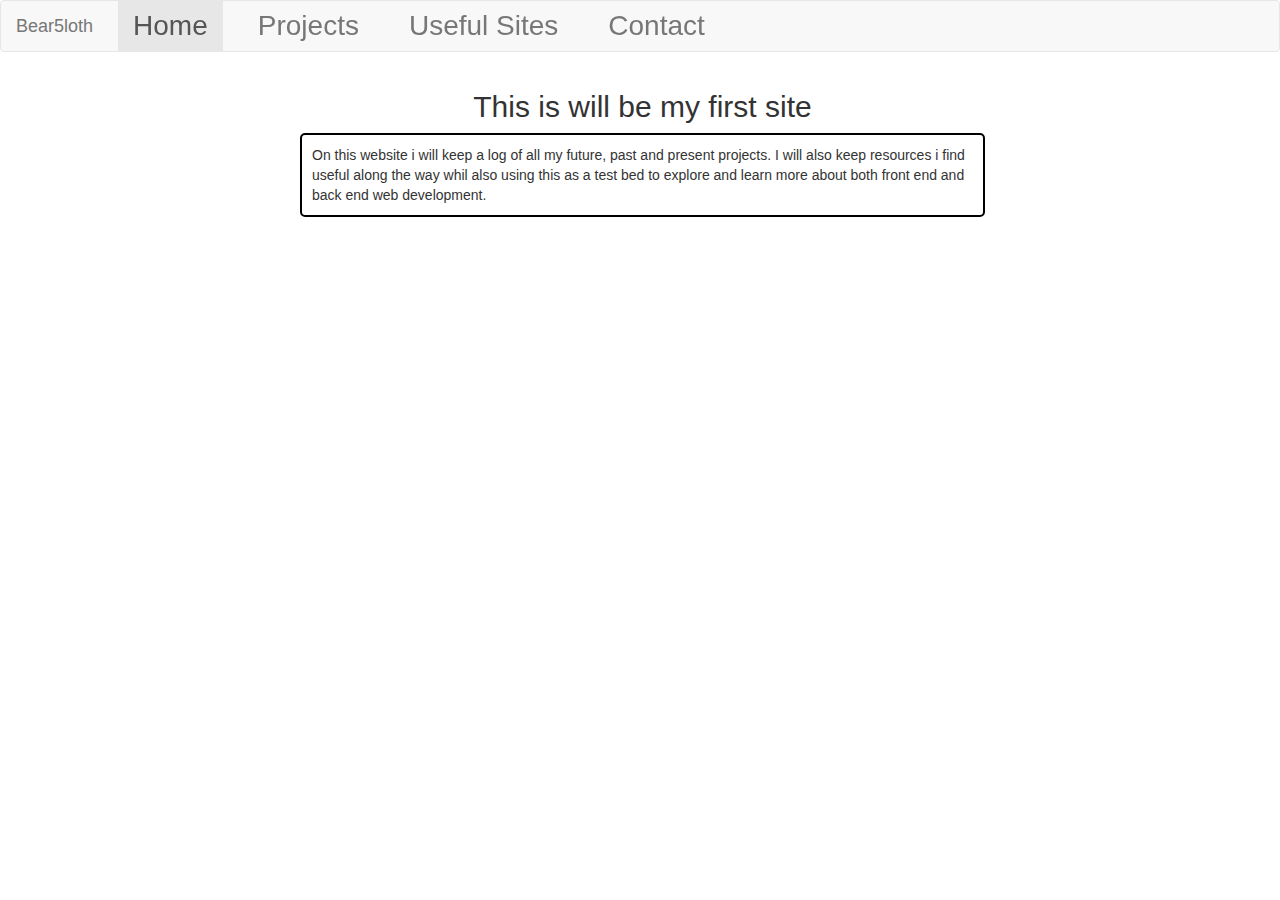
<file: index.html>
<!DOCTYPE html>
<html>
  <head>
  <meta charset="utf-8">
    <meta http-equiv="X-UA-Compatible" content="IE=edge">
    <meta name="viewport" content="width=device-width, initial-scale=1">
      <link rel="stylesheet" type="text/css" href="style.css">
      <link href="https://fonts.googleapis.com/css?family=Open+Sans+Condensed:300" rel="stylesheet">
      <!-- Latest compiled and minified CSS -->
      <link rel="stylesheet" href="https://maxcdn.bootstrapcdn.com/bootstrap/3.3.7/css/bootstrap.min.css" integrity="sha384-BVYiiSIFeK1dGmJRAkycuHAHRg32OmUcww7on3RYdg4Va+PmSTsz/K68vbdEjh4u" crossorigin="anonymous">
    <title>Bear5loth's page</title>
  </head>
  <body>
    <header>

    <nav class="navbar navbar-default">
        <div class="container-fluid">
          <!-- Brand and toggle get grouped for better mobile display -->
          <div class="navbar-header">
            <button type="button" class="navbar-toggle collapsed" data-toggle="collapse" data-target="#bs-example-navbar-collapse-1" aria-expanded="false">
              <span class="sr-only">Toggle navigation</span>
              <span class="icon-bar"></span>
              <span class="icon-bar"></span>
              <span class="icon-bar"></span>
            </button>
            <a class="navbar-brand" href="index.html">Bear5loth</a>
          </div>

          <!-- Collect the nav links, forms, and other content for toggling -->
          <div class="collapse navbar-collapse " id="bs-example-navbar-collapse-1">
            <ul class="nav navbar-nav nav">
              <li class="active"><a href="index.html">Home<span class="sr-only">(current)</span></a></li>
              <li><a href="projects.html">Projects</a></li>
              <li><a href="useful.html">Useful Sites</a></li>
              <li><a href="contact.html">Contact</a></li>
            </ul>
            
          </div><!-- /.navbar-collapse -->
        </div><!-- /.container-fluid -->
    </nav>    </header>

    <article>
    	<h2 class="blog-title">This is will be my first site</h2>
    	<p class="blog">
    		On this website i will keep a log of all my future, past and present projects. I will also keep resources i find useful along the way whil also using this as a test bed to explore and learn more about both front end and back end web development.
    	</p>
    </article>
    <footer>
      
    </footer>
    <script src="https://ajax.googleapis.com/ajax/libs/jquery/1.12.4/jquery.min.js"></script>
    <!-- Latest compiled and minified JavaScript -->
    <script src="https://maxcdn.bootstrapcdn.com/bootstrap/3.3.7/js/bootstrap.min.js" integrity="sha384-Tc5IQib027qvyjSMfHjOMaLkfuWVxZxUPnCJA7l2mCWNIpG9mGCD8wGNIcPD7Txa" crossorigin="anonymous"></script>
  </body>
</html>
</file>
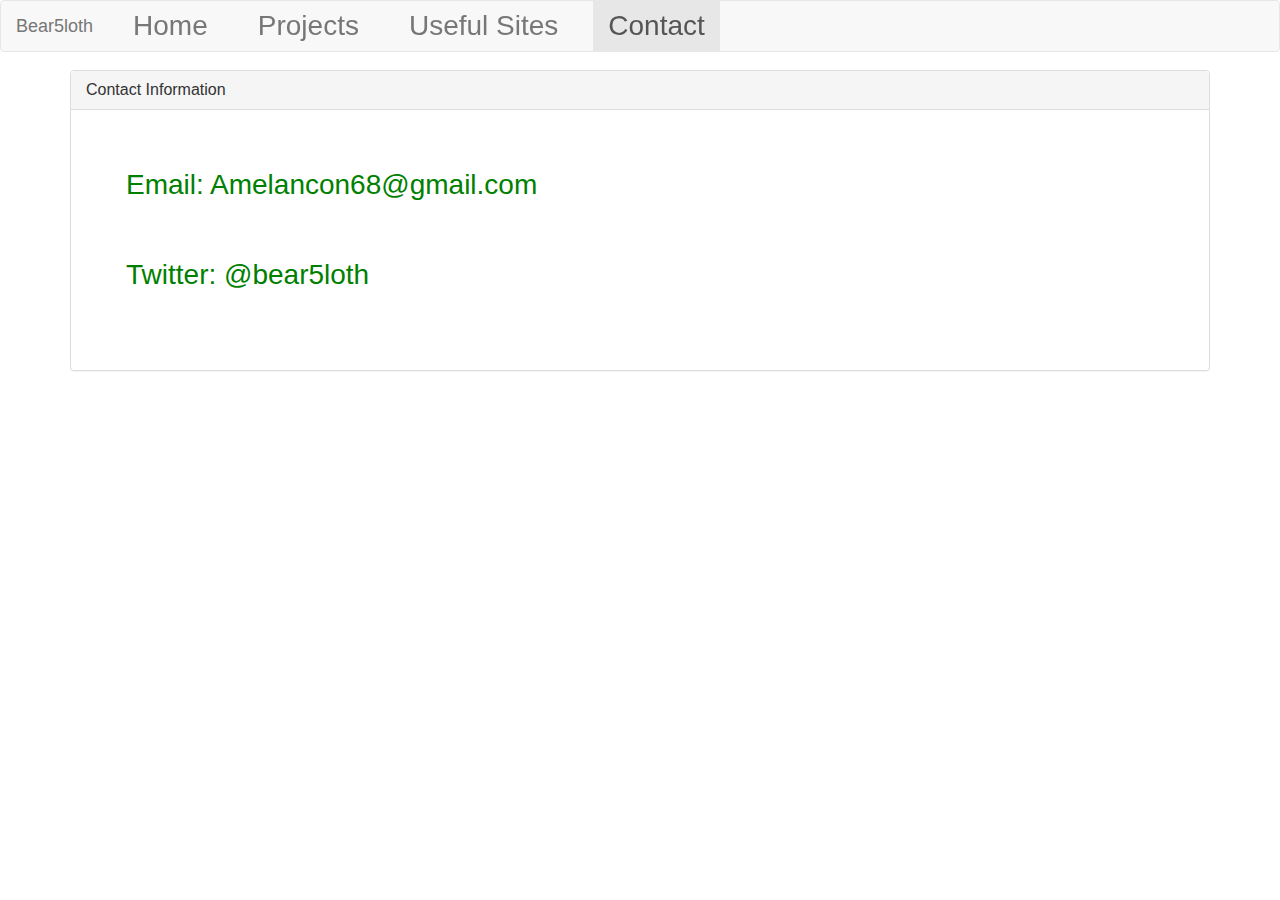
<file: contact.html>
<!DOCTYPE html>
<html>
  <head>
  <meta charset="utf-8">
    <meta http-equiv="X-UA-Compatible" content="IE=edge">
    <meta name="viewport" content="width=device-width, initial-scale=1">
      <link rel="stylesheet" type="text/css" href="style.css">
      <link href="https://fonts.googleapis.com/css?family=Open+Sans+Condensed:300" rel="stylesheet">
      <!-- Latest compiled and minified CSS -->
      <link rel="stylesheet" href="https://maxcdn.bootstrapcdn.com/bootstrap/3.3.7/css/bootstrap.min.css" integrity="sha384-BVYiiSIFeK1dGmJRAkycuHAHRg32OmUcww7on3RYdg4Va+PmSTsz/K68vbdEjh4u" crossorigin="anonymous">
	  <title>Bear5loth's page</title>
  </head>
  <body>
    <header>

    <nav class="navbar navbar-default">
        <div class="container-fluid">
          <!-- Brand and toggle get grouped for better mobile display -->
          <div class="navbar-header">
            <button type="button" class="navbar-toggle collapsed" data-toggle="collapse" data-target="#bs-example-navbar-collapse-1" aria-expanded="false">
              <span class="sr-only">Toggle navigation</span>
              <span class="icon-bar"></span>
              <span class="icon-bar"></span>
              <span class="icon-bar"></span>
            </button>
            <a class="navbar-brand" href="index.html">Bear5loth</a>
          </div>

          <!-- Collect the nav links, forms, and other content for toggling -->
          <div class="collapse navbar-collapse " id="bs-example-navbar-collapse-1">
            <ul class="nav navbar-nav nav">
              <li><a href="index.html">Home<span class="sr-only">(current)</span></a></li>
              <li><a href="projects.html">Projects</a></li>
              <li><a href="useful.html">Useful Sites</a></li>
              <li class="active"><a href="contact.html">Contact</a></li>
            </ul>
            
          </div><!-- /.navbar-collapse -->
        </div><!-- /.container-fluid -->
    </nav>
   <!--
   <div class="row">
      <h1 class="title col-sm-12">Bear5loth's Site</h1>
      <ul class="navbar col-sm-12">
        <li class="navbar"><a href="index.html">Home</a></li>
        <li class="navbar"><a href="#">Projects</a></li>
        <li class="navbar"><a href="#">Useful Sites</a></li>
        <li class="navbar"><a href="#">Contact</a></li>
      </ul>
    </div>
    -->
    </header>

    <div class="container">
      <div class="panel panel-default">
  <div class="panel-heading">
    <h3 class="panel-title">Contact Information</h3>
  </div>
  <div class="panel-body">
    <ul>
      <li><p>Email: Amelancon68@gmail.com</p></li>
      <li><p>Twitter: @bear5loth</p></li>
    </ul>
  </div>
</div>

    </div>
    <footer>
    
    </footer>
    <script src="https://ajax.googleapis.com/ajax/libs/jquery/1.12.4/jquery.min.js"></script>
    <!-- Latest compiled and minified JavaScript -->
    <script src="https://maxcdn.bootstrapcdn.com/bootstrap/3.3.7/js/bootstrap.min.js" integrity="sha384-Tc5IQib027qvyjSMfHjOMaLkfuWVxZxUPnCJA7l2mCWNIpG9mGCD8wGNIcPD7Txa" crossorigin="anonymous"></script>
  </body>
</html>
</file>
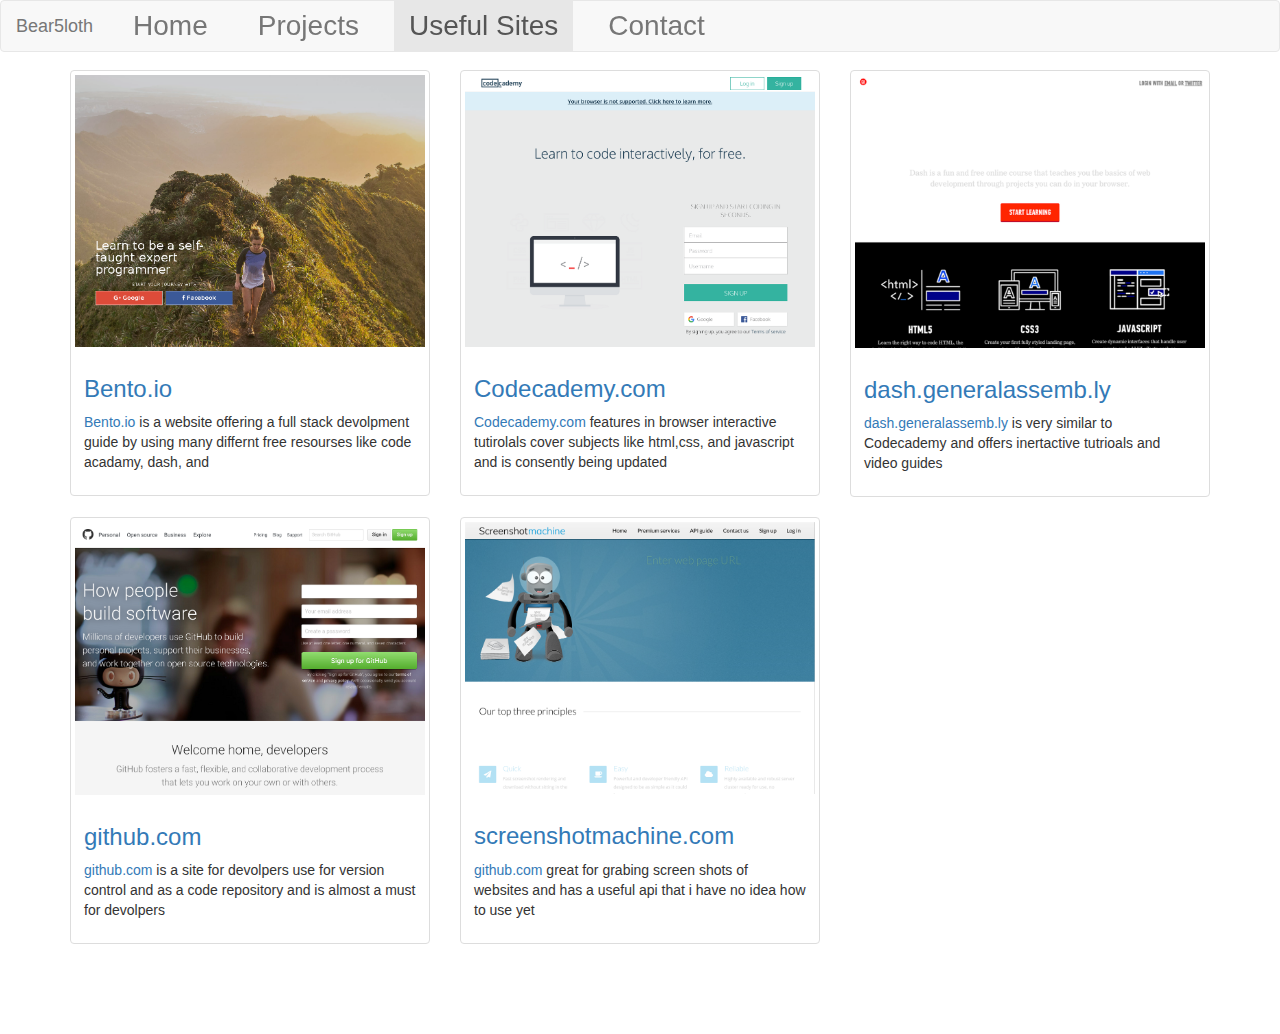
<file: useful.html>
<!DOCTYPE html>
<html>
  <head>
  <meta charset="utf-8">
    <meta http-equiv="X-UA-Compatible" content="IE=edge">
    <meta name="viewport" content="width=device-width, initial-scale=1">
      <link rel="stylesheet" type="text/css" href="style.css">
      <link href="https://fonts.googleapis.com/css?family=Open+Sans+Condensed:300" rel="stylesheet">
      <!-- Latest compiled and minified CSS -->
      <link rel="stylesheet" href="https://maxcdn.bootstrapcdn.com/bootstrap/3.3.7/css/bootstrap.min.css" integrity="sha384-BVYiiSIFeK1dGmJRAkycuHAHRg32OmUcww7on3RYdg4Va+PmSTsz/K68vbdEjh4u" crossorigin="anonymous">
	  <title>Bear5loth's page</title>
  </head>
  <body>
    <header>

    <nav class="navbar navbar-default">
        <div class="container-fluid">
          <!-- Brand and toggle get grouped for better mobile display -->
          <div class="navbar-header">
            <button type="button" class="navbar-toggle collapsed" data-toggle="collapse" data-target="#bs-example-navbar-collapse-1" aria-expanded="false">
              <span class="sr-only">Toggle navigation</span>
              <span class="icon-bar"></span>
              <span class="icon-bar"></span>
              <span class="icon-bar"></span>
            </button>
            <a class="navbar-brand" href="index.html">Bear5loth</a>
          </div>

          <!-- Collect the nav links, forms, and other content for toggling -->
          <div class="collapse navbar-collapse " id="bs-example-navbar-collapse-1">
            <ul class="nav navbar-nav nav">
              <li><a href="index.html">Home<span class="sr-only">(current)</span></a></li>
              <li><a href="projects.html">Projects</a></li>
              <li class="active"><a href="useful.html">Useful Sites</a></li>
              <li><a href="contact.html">Contact</a></li>
            </ul>
            
          </div><!-- /.navbar-collapse -->
        </div><!-- /.container-fluid -->
    </nav>
   <!--
   <div class="row">
      <h1 class="title col-sm-12">Bear5loth's Site</h1>
      <ul class="navbar col-sm-12">
        <li class="navbar"><a href="index.html">Home</a></li>
        <li class="navbar"><a href="#">Projects</a></li>
        <li class="navbar"><a href="#">Useful Sites</a></li>
        <li class="navbar"><a href="#">Contact</a></li>
      </ul>
    </div>
    -->
    </header>
    <div class="container">
        <div class="row row-eq-height">
          <div class="col-sm-6 col-md-4">
            <div class="thumbnail">
              <img src="bento.png" alt="...">
              <div class="caption">
                <h3><a href="https://bento.io/">Bento.io</a></h3>
                <p><a href="https://bento.io/">Bento.io</a> is a website offering a full stack devolpment guide by using many differnt free resourses like code acadamy, dash, and</p>
              </div>
            </div>
          </div>
          <div class="col-sm-6 col-md-4">
            <div class="thumbnail">
              <img src="code.png" alt="...">
              <div class="caption">
                <h3><a href="https://www.codecademy.com/">Codecademy.com</a></h3>
                <p class="weblinkdesc"><a href="https://www.codecademy.com/">Codecademy.com</a> features in browser interactive tutirolals cover subjects like html,css, and javascript and is consently being updated</p>
              </div>
            </div>
          </div>
          <div class="col-sm-6 col-md-4">
            <div class="thumbnail">
              <img src="dash.png" alt="...">
              <div class="caption">
                <h3><a href="https://dash.generalassemb.ly/">dash.generalassemb.ly</a></h3>
                <p class="weblinkdesc"><a href="https://dash.generalassemb.ly/">dash.generalassemb.ly</a> is very similar to Codecademy and offers inertactive tutrioals and video guides</p>
              </div>
            </div>
          </div>
          <div class="col-sm-6 col-md-4">
            <div class="thumbnail">
              <img src="github.png" alt="...">
              <div class="caption">
                <h3><a href="https://github.com/">github.com</a></h3>
                <p class="weblinkdesc"><a href="https://github.com/">github.com</a> is a site for devolpers use for version control and as a code repository and is almost a must for devolpers</p>
              </div>
            </div>
          </div>
          <div class="col-sm-6 col-md-4">
            <div class="thumbnail">
              <img src="screenshot.png" alt="...">
              <div class="caption">
                <h3><a href="https://screenshotmachine.com/">screenshotmachine.com</a></h3>
                <p class="weblinkdesc"><a href="https://screenshotmachine.com/">github.com</a> great for grabing screen shots of websites and has a useful api that i have no idea how to use yet</p>
              </div>
            </div>
          </div>
        </div>
    </div>
    <!--<div class="container">
        <div class="websites">
            <article>
                <div class="row row-eq-height">
                    <div class="weblink col-sm-6 ">
                      <img src="#">
                      <p class="weblinkdesc"><a href="https://bento.io/">Bento.io</a> is a website offering a full stack devolpment guide buy using many differnt free resourses like code acadamy</p>
                    </div>
                    <div class="weblink col-sm-4">
                      <img src="#">
                      <p class="weblinkdesc"><a href="https://www.codecademy.com/">Codecademy.com</a> features in browser interactive tutirolals cover subjects like html,css, and javascript</p>
                      </div>
                    <div class="weblink col-sm-4 ">
                      <img src="#">
                      <p class="weblinkdesc"><a href="https://dash.generalassemb.ly/">dash.generalassemb.ly</a> is very similar to Codecademy and offers inertactive tutrioals</p>
                    </div>
                    <div class="weblink col-sm-4">
                      <img src="#">
                      <p class="weblinkdesc"><a href="https://github.com/">github.com</a> is a site for devolpers use for version control and as a code repository</p>
                    </div>
                    <div class="weblink col-sm-4">
                      <img src="#">
                      <p class="weblinkdesc"><a href="https://github.com/">github.com</a> is a site for devolpers use for version control and as a code repository</p>
                    </div>
                  </div>  

              </article>
        </div>
</div> -->
   <footer>
    
    </footer>
    <script src="https://ajax.googleapis.com/ajax/libs/jquery/1.12.4/jquery.min.js"></script>
    <!-- Latest compiled and minified JavaScript -->
    <script src="https://maxcdn.bootstrapcdn.com/bootstrap/3.3.7/js/bootstrap.min.js" integrity="sha384-Tc5IQib027qvyjSMfHjOMaLkfuWVxZxUPnCJA7l2mCWNIpG9mGCD8wGNIcPD7Txa" crossorigin="anonymous"></script>
  </body>
</html>
</file>
<file: style.css>
h1 {
	
	font-family: 'Open Sans Condensed', sans-serif;
}
img{
	width: 100%;
	height: auto;
}
h1.title{
	font-size: 45px;
	font-weight: bold;
	text-align: left;
	color: black;
}

header {
	z-index: 1000;
	position: fixed;
	top: 0;
	right: 0;
	left: 0;
	/*background: url("banner.jpg");*/
	background-size: cover;
	background-position: top;
	
	padding: 0;
}

body {
	padding-top: 70px;
	margin: 0;
	font-family: Arial, sans-serif;
	background: white;
	color: black;
	padding-bottom: 70px;
}
ul{
	
	margin-bottom: -2px ;
}
ul.navbar{
	position: absolute;
	bottom: 0;
	right: 0;
	left: 0;
	background: rgba(62,134,249,1);
	background: linear-gradient(bottom, rgba(62,134,249,1), 
		rgba(62,134,249,.4));
	background: -moz-linear-gradient(bottom, rgba(62,134,249,1), 
		rgba(62,134,249,.4));
	background: -webkit-linear-gradient(bottom, rgba(62,134,249,1), 
		rgba(62,134,249,.4));

}
li{
	display: inline;
	font-size:28px;
	color: green;
	margin-right: 10px;
	margin-left: 10px;
}

ul.navfoot{
	position: relative;
	bottom: 0;
	right: 0;
	left: 0;
	text-align: center;
	z-index: 1001;
}

a{
	font-family: Arial, sans-serif;
	color:black;
}

article { 
	z-index: 900;
	margin: 0 auto;
  position: relative;
  max-width: 700px;
  font-family: Arial, sans-serif;
  padding-right: 5px;
  padding-left: 10px;
}

h2.blog-title{
	text-align: center;
}
p.blog{
	border: 2px solid black;
	border-radius: 5px;
	padding: 10px 10px 10px 10px;
}

.websites{
	position: relative;
	display: inline-block;
	margin-left: 25%;
	max-width: 50%;
	margin-right: 25%;
}
.weblink{
	border: 2px solid black;
	border-radius: 5px;
	position: relative;
	display: inline-block;
	max-width: 25%;
	min-height: 25%%;
	padding: 10px 10px 10px 10px;
	margin: 10px 10px 10px 10px;
	
}
.use{
	position: fixed;
	bottom: 0;
}
</file>
